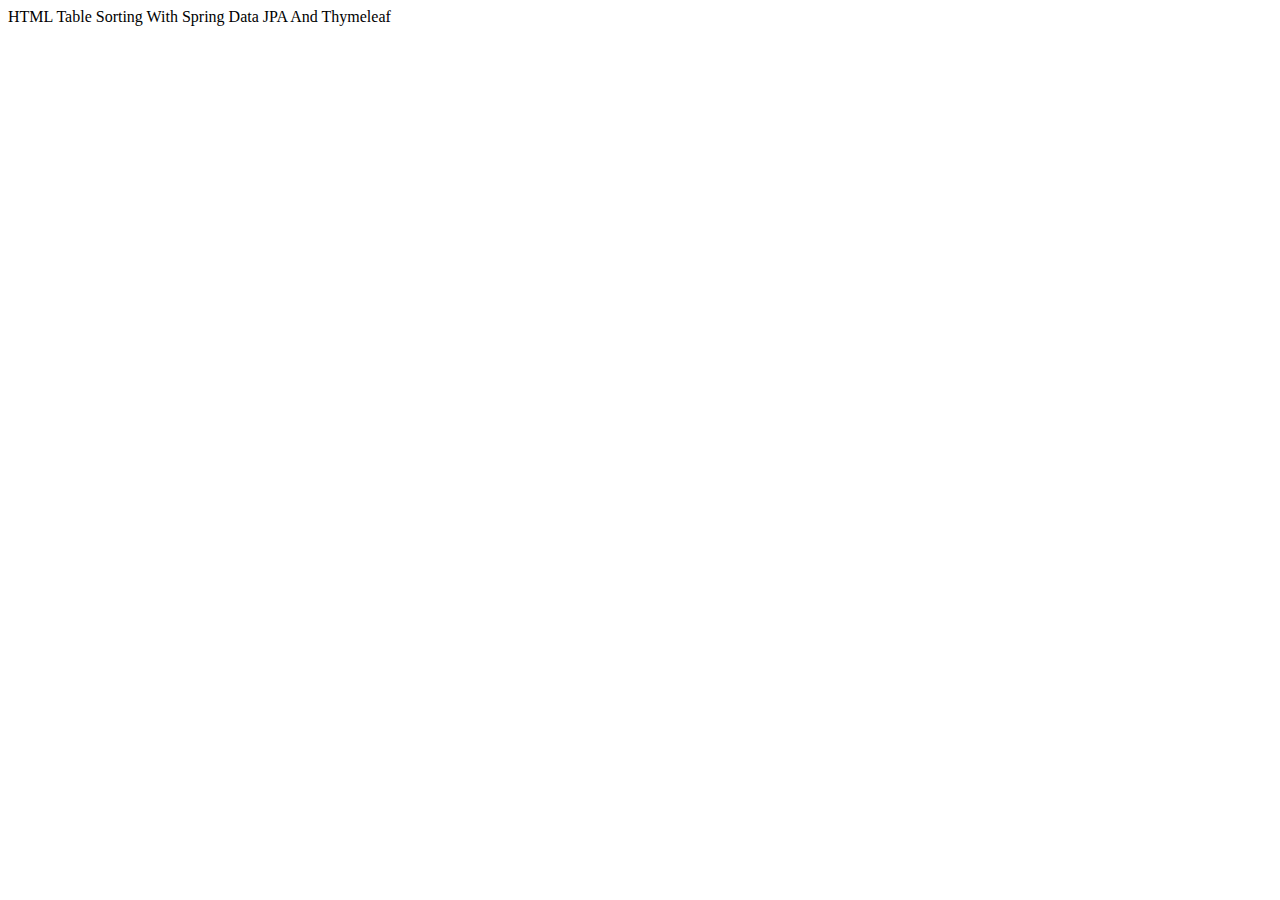
<file: table_sorting/target/classes/templates/index.html>
<!DOCTYPE html>
<html lang="en"  xmlns:th="http://www.thymeleaf.org">
<head>
  <meta charset="UTF-8">
  <title>Home Page</title>
</head>
<body>
<a th:href="@{/work-logs}">HTML Table Sorting With Spring Data JPA And Thymeleaf</a>
</body>
</html>
</file>
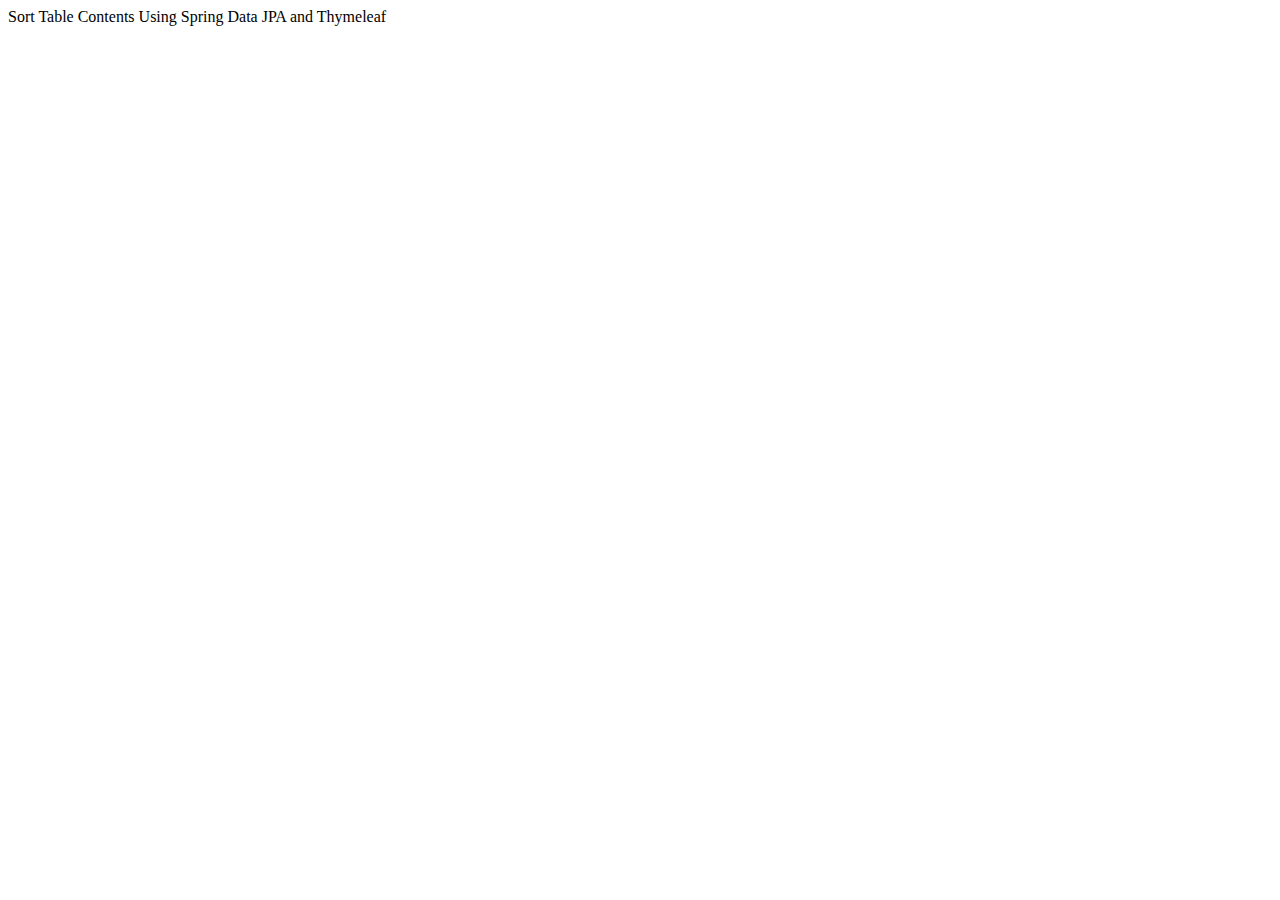
<file: table_sorting/src/main/resources/templates/index.html>
<!DOCTYPE html>
<html lang="en"  xmlns:th="http://www.thymeleaf.org">
<head>
  <meta charset="UTF-8">
  <title>Home Page</title>
</head>
<body>
<a th:href="@{/work-logs}">Sort Table Contents Using Spring Data JPA and Thymeleaf</a>
</body>
</html>
</file>
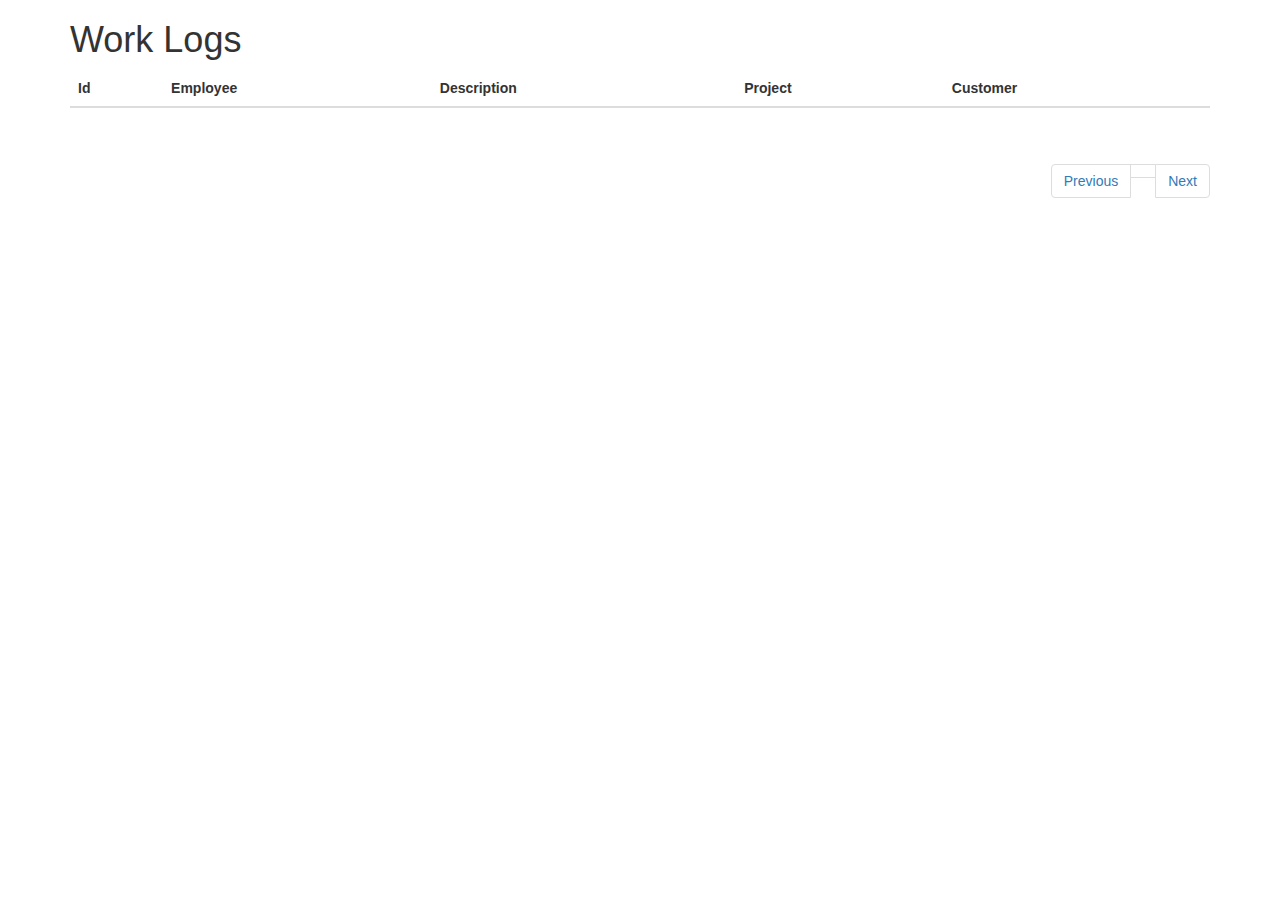
<file: table_sorting/target/classes/templates/workLogs/index.html>
<!DOCTYPE html>
<html xmlns:th="http://www.thymeleaf.org">
<head>
  <meta charset="UTF-8">
  <title>Work Logs</title>
  <!-- Latest compiled and minified CSS -->
  <link rel="stylesheet" href="https://maxcdn.bootstrapcdn.com/bootstrap/3.3.7/css/bootstrap.min.css"
        integrity="sha384-BVYiiSIFeK1dGmJRAkycuHAHRg32OmUcww7on3RYdg4Va+PmSTsz/K68vbdEjh4u" crossorigin="anonymous">

  <link th:href="@{/css/sortingTable.css}" rel="stylesheet">
</head>
<body>
<div class="container">
  <h1>Work Logs</h1>
  <table class="table">
    <thead>
    <!-- sortInfoArray[0] = sorting propertiy (e.g: project.customer), sortInfoArray[1] = sorting direction (asc/desc) -->
    <tr class="sortable" th:with="sortInfoArray = ${@pagingAndSortingService.setSortInfoArray(workLogs)}">

      <th data-sort="id"
          th:classappend="${@pagingAndSortingService.getSortClassName(sortInfoArray, 'id')}">
        Id
      </th>
      <th data-sort="employee"
          th:classappend="${@pagingAndSortingService.getSortClassName(sortInfoArray, 'employee')}">
        Employee
      </th>
      <th>Description</th>
      <th data-sort="project.name"
          th:classappend="${@pagingAndSortingService.getSortClassName(sortInfoArray, 'project.name')}">
        Project
      </th>
      <th data-sort="project.customer"
          th:classappend="${@pagingAndSortingService.getSortClassName(sortInfoArray, 'project.customer')}">
        Customer
      </th>

    </tr>
    </thead>
    <tbody>
    <tr th:each="workLog : ${workLogs}" th:object="${workLog}">
      <td th:text="*{id}"></td>
      <td th:text="*{employee}"></td>
      <td th:text="*{description}"></td>
      <td th:text="*{project.name}"></td>
      <td th:text="*{project.customer}"></td>
    </tr>
    </tbody>
  </table>
</div>
<div th:if="${workLogs.totalPages > 0}" class="container text-right">

  <ul class="pagination"
      th:with="filterParams=${@pagingAndSortingService.buildMultiParamPartUrl(param)}">
    <li class="page-item" th:classappend="${workLogs.number == 0} ? 'disabled'">
      <a class="page-link"
         th:href="@{__${#httpServletRequest.requestURI}__(page=${workLogs.number - 1}, size=${workLogs.size})}+${filterParams}">Previous</a>
    </li>
    <li class="page-item" th:classappend="${workLogs.number == (index - 1)} ? 'active'"
        th:each="index : ${#numbers.sequence(1, workLogs.totalPages)}">
      <a class="page-link"
         th:href="@{__${#httpServletRequest.requestURI}__(page=${index - 1}, size=${workLogs.size})}+${filterParams}" th:text="${index}"></a>
    </li>
    <li class="page-item" th:classappend="${workLogs.number == (workLogs.totalPages - 1)} ? 'disabled'">
      <a class="page-link"
         th:href="@{__${#httpServletRequest.requestURI}__(page=${workLogs.number + 1}, size=${workLogs.size})}+${filterParams}">Next</a>
    </li>
  </ul>
</div>
</body>
<script
    src="https://code.jquery.com/jquery-3.3.1.js"
    integrity="sha256-2Kok7MbOyxpgUVvAk/HJ2jigOSYS2auK4Pfzbm7uH60="
    crossorigin="anonymous"></script>

<script th:src="@{/js/sortingTable.js}"></script>


</html>
</file>
